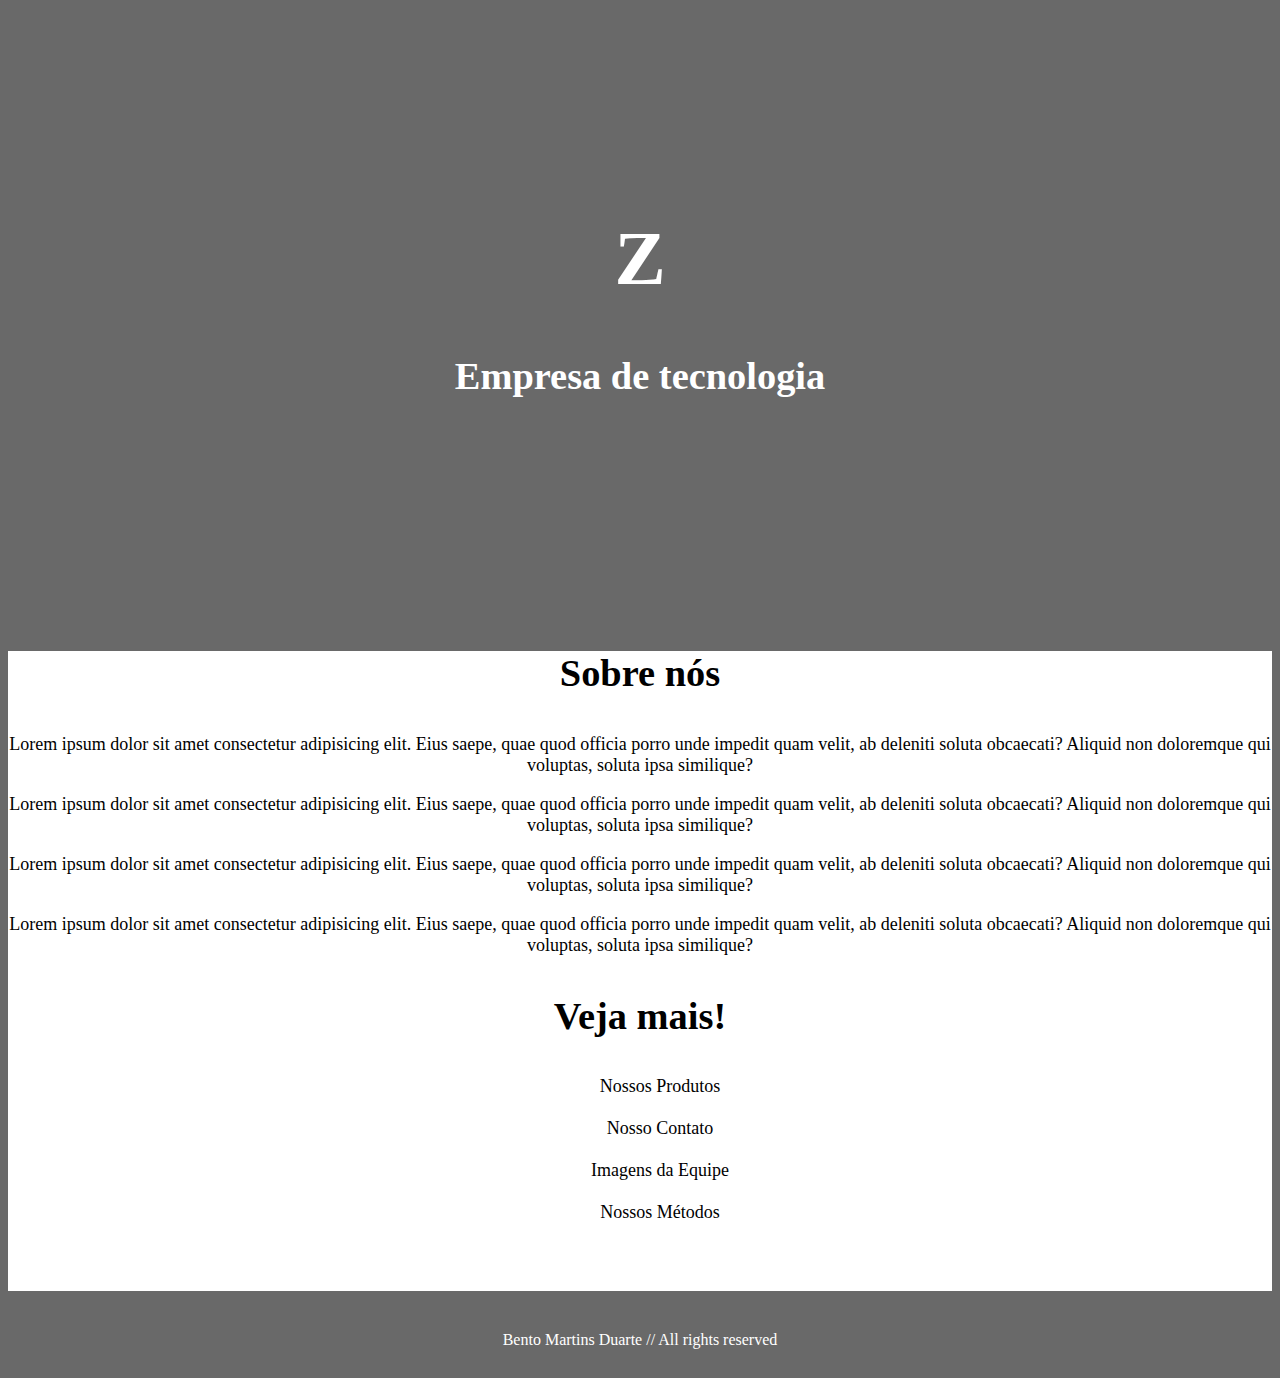
<file: index.html>
<!DOCTYPE html>
<html lang="pt-br">
<head>
    <meta charset="UTF-8">
    <meta http-equiv="X-UA-Compatible" content="IE=edge">
    <meta name="viewport" content="width=device-width, initial-scale=1.0">
    <title>Página Inicial</title>
</head>
<style>
    body{
        background-color: #696969;
    }

    .titulo,h1,h3{
        font-family:Georgia, 'Times New Roman', Times, serif ;
        text-align: center;
        color: #fff;
    }
    .titulo{
        margin-top: 17%;
        margin-bottom: 20%;
    }
    .titulo,h3{
        font-size: 3vw;
    }

    .partebaixo{
        margin: 0;
        width: 100%;
        height: 50vw;
        background-color: #fff;
        text-align: center;
        font-size: large;
    }

    .sobrenos,.vejamais{
        color: black;
    }

    footer{
        font-family:Georgia, 'Times New Roman', Times, serif ;
        text-align: center;
        color: #fff;
        height: 3vw;
        margin-top: 40px;
    }

    a{
        color: black;
        text-decoration: none;
    }

</style>
<body>
    <div class="titulo">
        <h1>Z</h1>
        <h3>Empresa de tecnologia</h3>
    </div>

    <div class="partebaixo">
        <h3 class="sobrenos">Sobre nós</h3>
        <p>Lorem ipsum dolor sit amet consectetur adipisicing elit. Eius saepe, 
            quae quod officia porro unde impedit quam velit, ab deleniti soluta obcaecati? Aliquid non doloremque qui voluptas, soluta ipsa similique?</p>
            <p>Lorem ipsum dolor sit amet consectetur adipisicing elit. Eius saepe, 
                quae quod officia porro unde impedit quam velit, ab deleniti soluta obcaecati? Aliquid non doloremque qui voluptas, soluta ipsa similique?</p>
                <p>Lorem ipsum dolor sit amet consectetur adipisicing elit. Eius saepe, 
                    quae quod officia porro unde impedit quam velit, ab deleniti soluta obcaecati? Aliquid non doloremque qui voluptas, soluta ipsa similique?</p>
                    <p>Lorem ipsum dolor sit amet consectetur adipisicing elit. Eius saepe, 
                        quae quod officia porro unde impedit quam velit, ab deleniti soluta obcaecati? Aliquid non doloremque qui voluptas, soluta ipsa similique?</p>
                        
                            <div class="menu">
                                <h3 class="vejamais">Veja mais!</h3>
                                <ul>
                                <a href="produtos.html">Nossos Produtos</a><br><br>
                                <a href="contato.html">Nosso Contato</a><br><br>
                                <a href="imagens.html">Imagens da Equipe</a><br><br>
                                <a href="metodos.html">Nossos Métodos</a><br><br>
                                </ul>
                            </div>
    </div>

    <footer>
        Bento Martins Duarte // All rights reserved
    </footer>
</body>
</html>
</file>
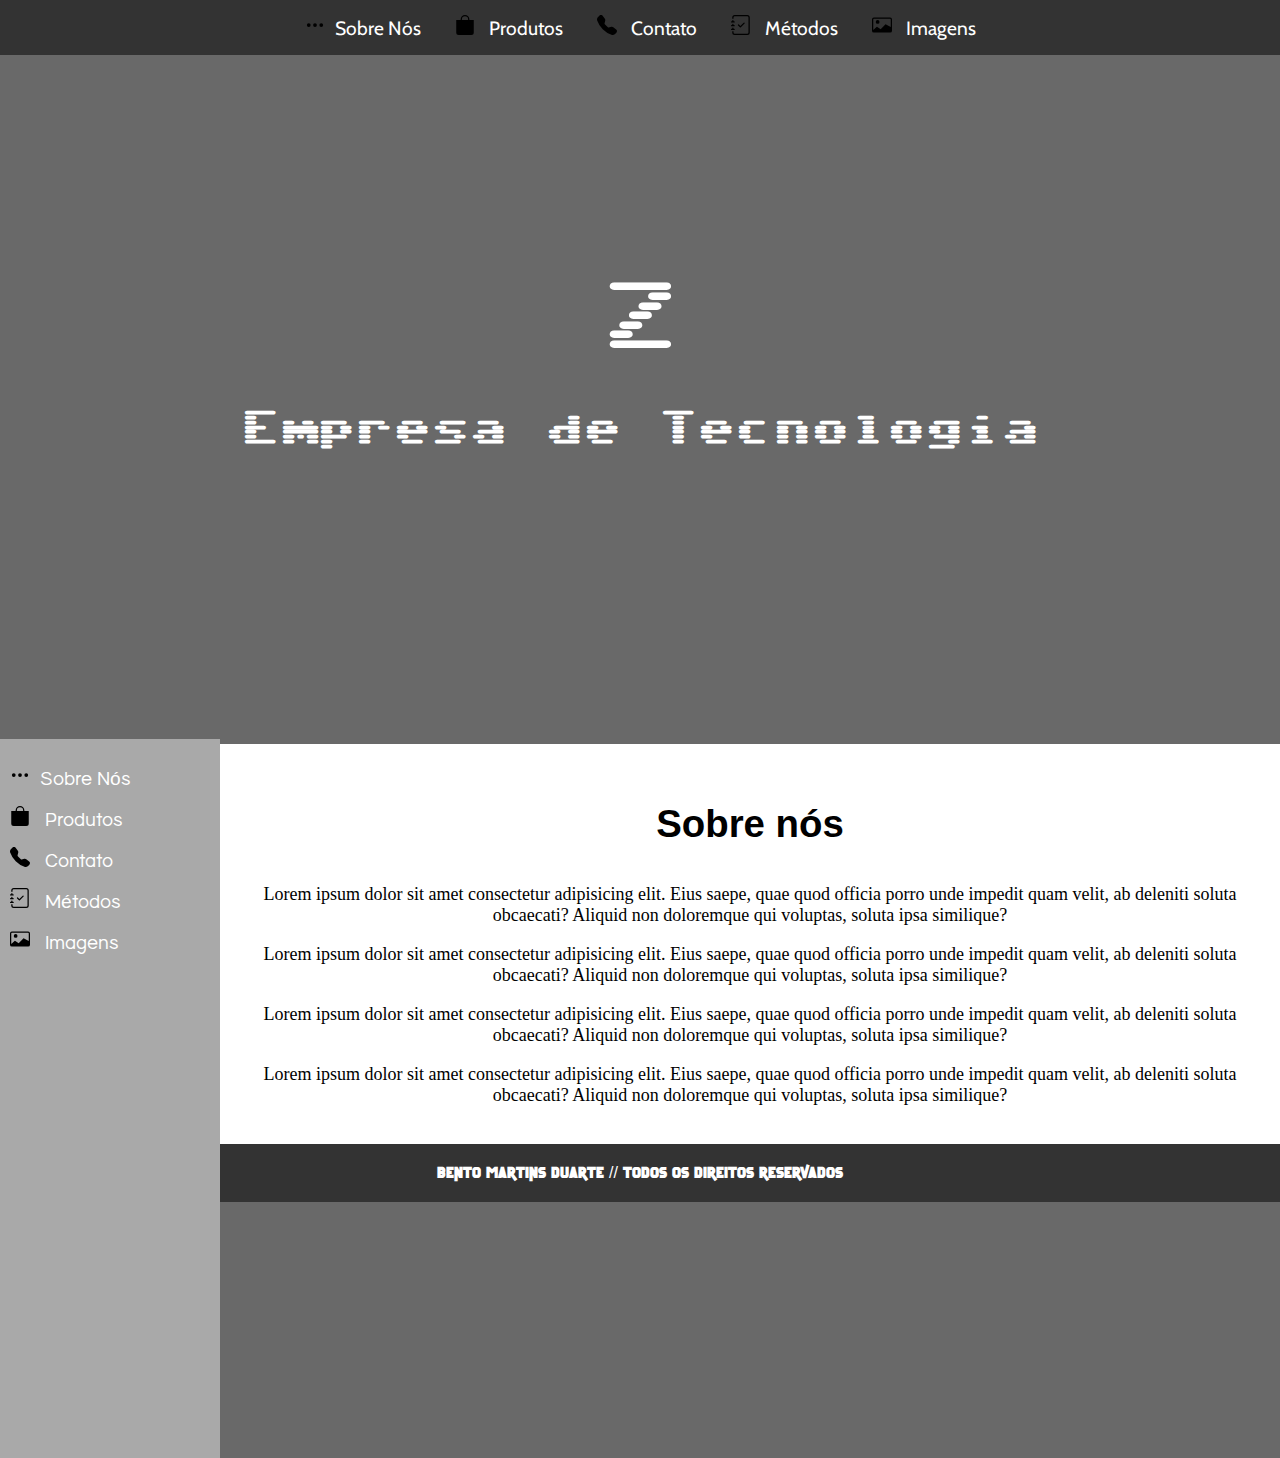
<file: html/index.html>
<!DOCTYPE html>
<html lang="pt-br">

<head>
    <meta charset="UTF-8">
    <meta http-equiv="X-UA-Compatible" content="IE=edge">
    <meta name="viewport" content="width=device-width, initial-scale=1.0">
    <link rel="stylesheet" href="../css/estilo.css">
    <title>Página Inicial</title>
</head>

<body>

    <!-- Navegação fixa no topo -->
    <nav class="topo">
        <ul>
            <li><a href="index.html">  <img src="../images/three-dots.svg"  class="icons">Sobre Nós</a></li>
            <li><a href="produtos.html">  <img src="../images/bag-fill.svg" class="icons">  Produtos</a></li>
            <li><a href="contato.html">  <img src="../images/telephone-fill.svg" class="icons">   Contato</a></li>
            <li><a href="metodos.html">  <img src="../images/journal-check.svg" class="icons">   Métodos</a></li>
            <li><i class="bi bi-card-image"></i><a href="imagens.html">  <img src="../images/card-image.svg" class="icons" >   Imagens</a></li>
        </ul>
    </nav>

    <!-- Navegação lateral esquerda -->
    <nav class="lateral">
        <ul>
            <li><a href="index.html">  <img src="../images/three-dots.svg"  class="icons">Sobre Nós</a></li>
            <li><a href="produtos.html">  <img src="../images/bag-fill.svg" class="icons">  Produtos</a></li>
            <li><a href="contato.html">  <img src="../images/telephone-fill.svg" class="icons">   Contato</a></li>
            <li><a href="metodos.html">  <img src="../images/journal-check.svg" class="icons">   Métodos</a></li>
            <li><i class="bi bi-card-image"></i><a href="imagens.html">  <img src="../images/card-image.svg" class="icons" >   Imagens</a></li>
        </ul>
    </nav>

    <div class="titulo">
        <h1>Z</h1>
        <h3>Empresa de Tecnologia</h3>
    </div>

    <section id="sobre" class="partebaixo">
        <h3 class="sobrenos">Sobre nós</h3>
        <p>Lorem ipsum dolor sit amet consectetur adipisicing elit. Eius saepe, quae quod officia porro unde impedit
            quam velit, ab deleniti soluta obcaecati? Aliquid non doloremque qui voluptas, soluta ipsa similique?</p>
        <p>Lorem ipsum dolor sit amet consectetur adipisicing elit. Eius saepe, quae quod officia porro unde impedit
            quam velit, ab deleniti soluta obcaecati? Aliquid non doloremque qui voluptas, soluta ipsa similique?</p>
        <p>Lorem ipsum dolor sit amet consectetur adipisicing elit. Eius saepe, quae quod officia porro unde impedit
            quam velit, ab deleniti soluta obcaecati? Aliquid non doloremque qui voluptas, soluta ipsa similique?</p>
        <p>Lorem ipsum dolor sit amet consectetur adipisicing elit. Eius saepe, quae quod officia porro unde impedit
            quam velit, ab deleniti soluta obcaecati? Aliquid non doloremque qui voluptas, soluta ipsa similique?</p>
    </section>

    <footer>
        Bento Martins Duarte // Todos os direitos reservados
    </footer>

</body>

</html>
</file>
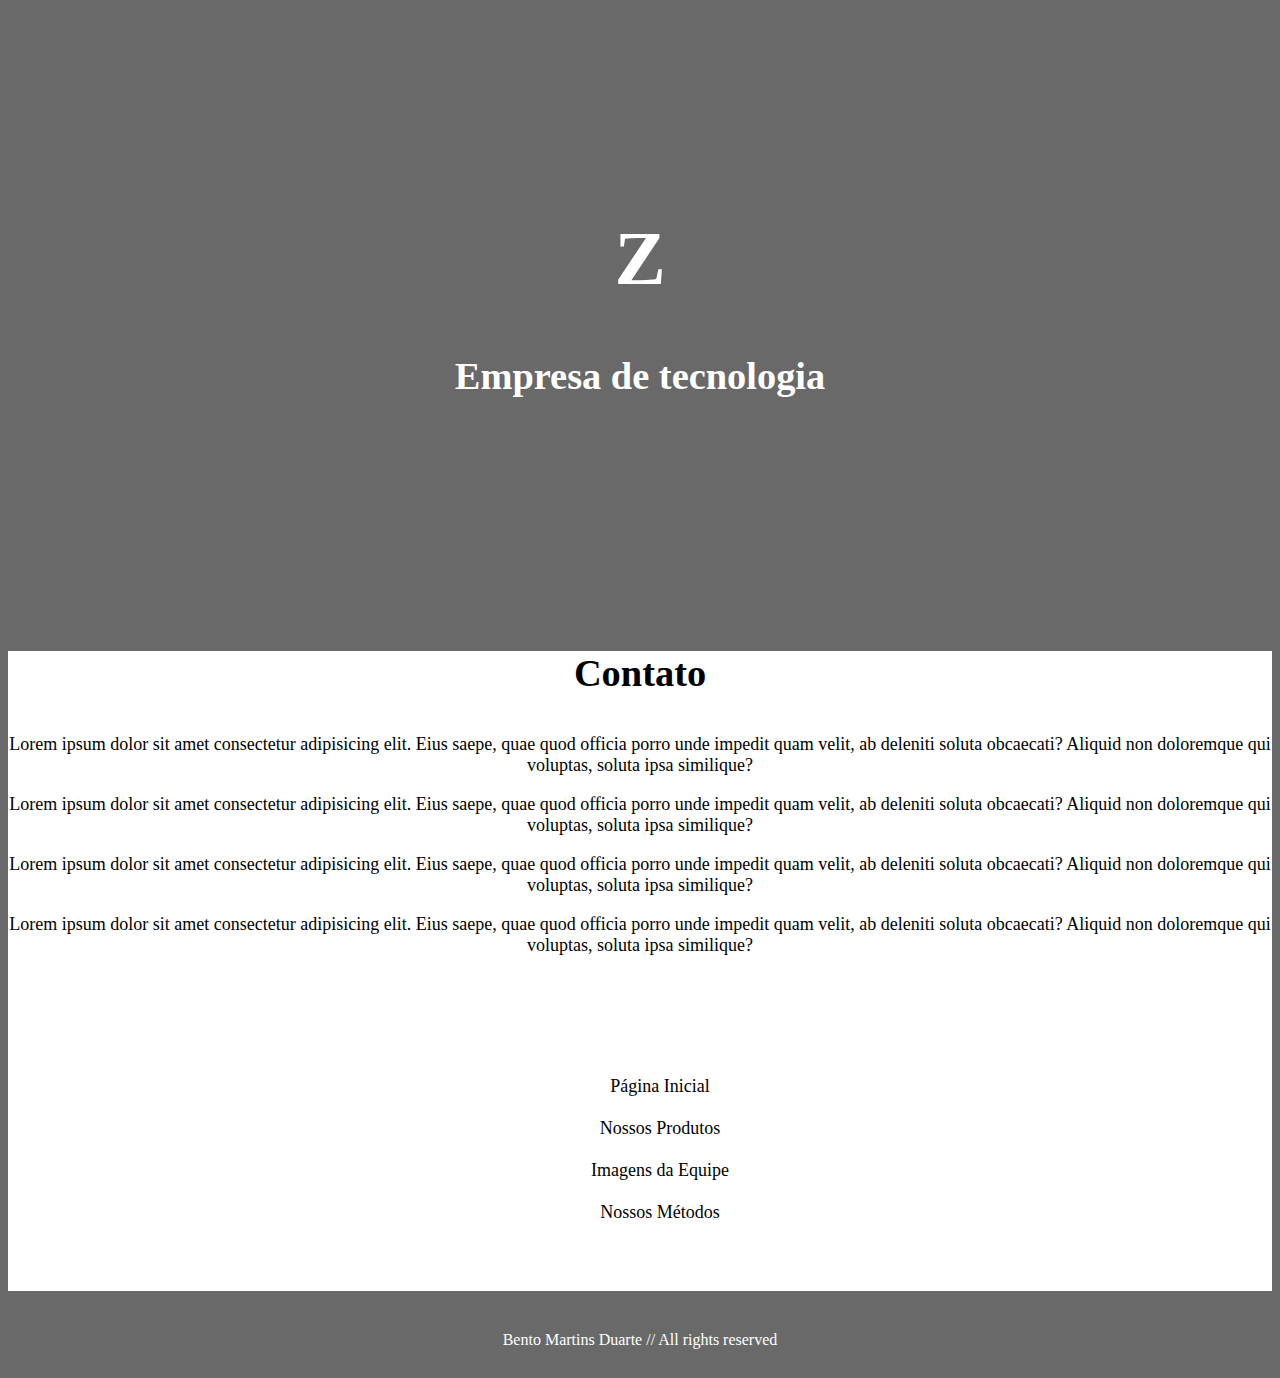
<file: contato.html>
<!DOCTYPE html>
<html lang="pt-br">
<head>
    <meta charset="UTF-8">
    <meta http-equiv="X-UA-Compatible" content="IE=edge">
    <meta name="viewport" content="width=device-width, initial-scale=1.0">
    <title>Contato</title>
</head>
<style>
    body{
        background-color: #696969;
    }

    .titulo,h1,h3{
        font-family:Georgia, 'Times New Roman', Times, serif ;
        text-align: center;
        color: #fff;
    }
    .titulo{
        margin-top: 17%;
        margin-bottom: 20%;
    }
    .titulo,h3{
        font-size: 3vw;
    }

    .partebaixo{
        margin: 0;
        width: 100%;
        height: 50vw;
        background-color: #fff;
        text-align: center;
        font-size: large;
    }

    .sobrenos{
        color: black;
    }

    footer{
        font-family:Georgia, 'Times New Roman', Times, serif ;
        text-align: center;
        color: #fff;
        height: 3vw;
        margin-top: 40px;
    }

    a{
        color: black;
        text-decoration: none;
    }

</style>
<body>
    <div class="titulo">
        <h1>Z</h1>
        <h3>Empresa de tecnologia</h3>
    </div>

    <div class="partebaixo">
        <h3 class="sobrenos">Contato</h3>
        <p>Lorem ipsum dolor sit amet consectetur adipisicing elit. Eius saepe, 
            quae quod officia porro unde impedit quam velit, ab deleniti soluta obcaecati? Aliquid non doloremque qui voluptas, soluta ipsa similique?</p>
            <p>Lorem ipsum dolor sit amet consectetur adipisicing elit. Eius saepe, 
                quae quod officia porro unde impedit quam velit, ab deleniti soluta obcaecati? Aliquid non doloremque qui voluptas, soluta ipsa similique?</p>
                <p>Lorem ipsum dolor sit amet consectetur adipisicing elit. Eius saepe, 
                    quae quod officia porro unde impedit quam velit, ab deleniti soluta obcaecati? Aliquid non doloremque qui voluptas, soluta ipsa similique?</p>
                    <p>Lorem ipsum dolor sit amet consectetur adipisicing elit. Eius saepe, 
                        quae quod officia porro unde impedit quam velit, ab deleniti soluta obcaecati? Aliquid non doloremque qui voluptas, soluta ipsa similique?</p>
                        
                        <div class="menu">
                            <h3>Veja mais!</h3>
                            <ul>
                            <a href="index.html">Página Inicial</a><br><br>
                            <a href="produtos.html">Nossos Produtos</a><br><br>
                            <a href="imagens.html">Imagens da Equipe</a><br><br>
                            <a href="metodos.html">Nossos Métodos</a><br><br>
                            </ul>
                        </div>
    </div>


    <footer>
        Bento Martins Duarte // All rights reserved
    </footer>
</body>
</html>
</file>
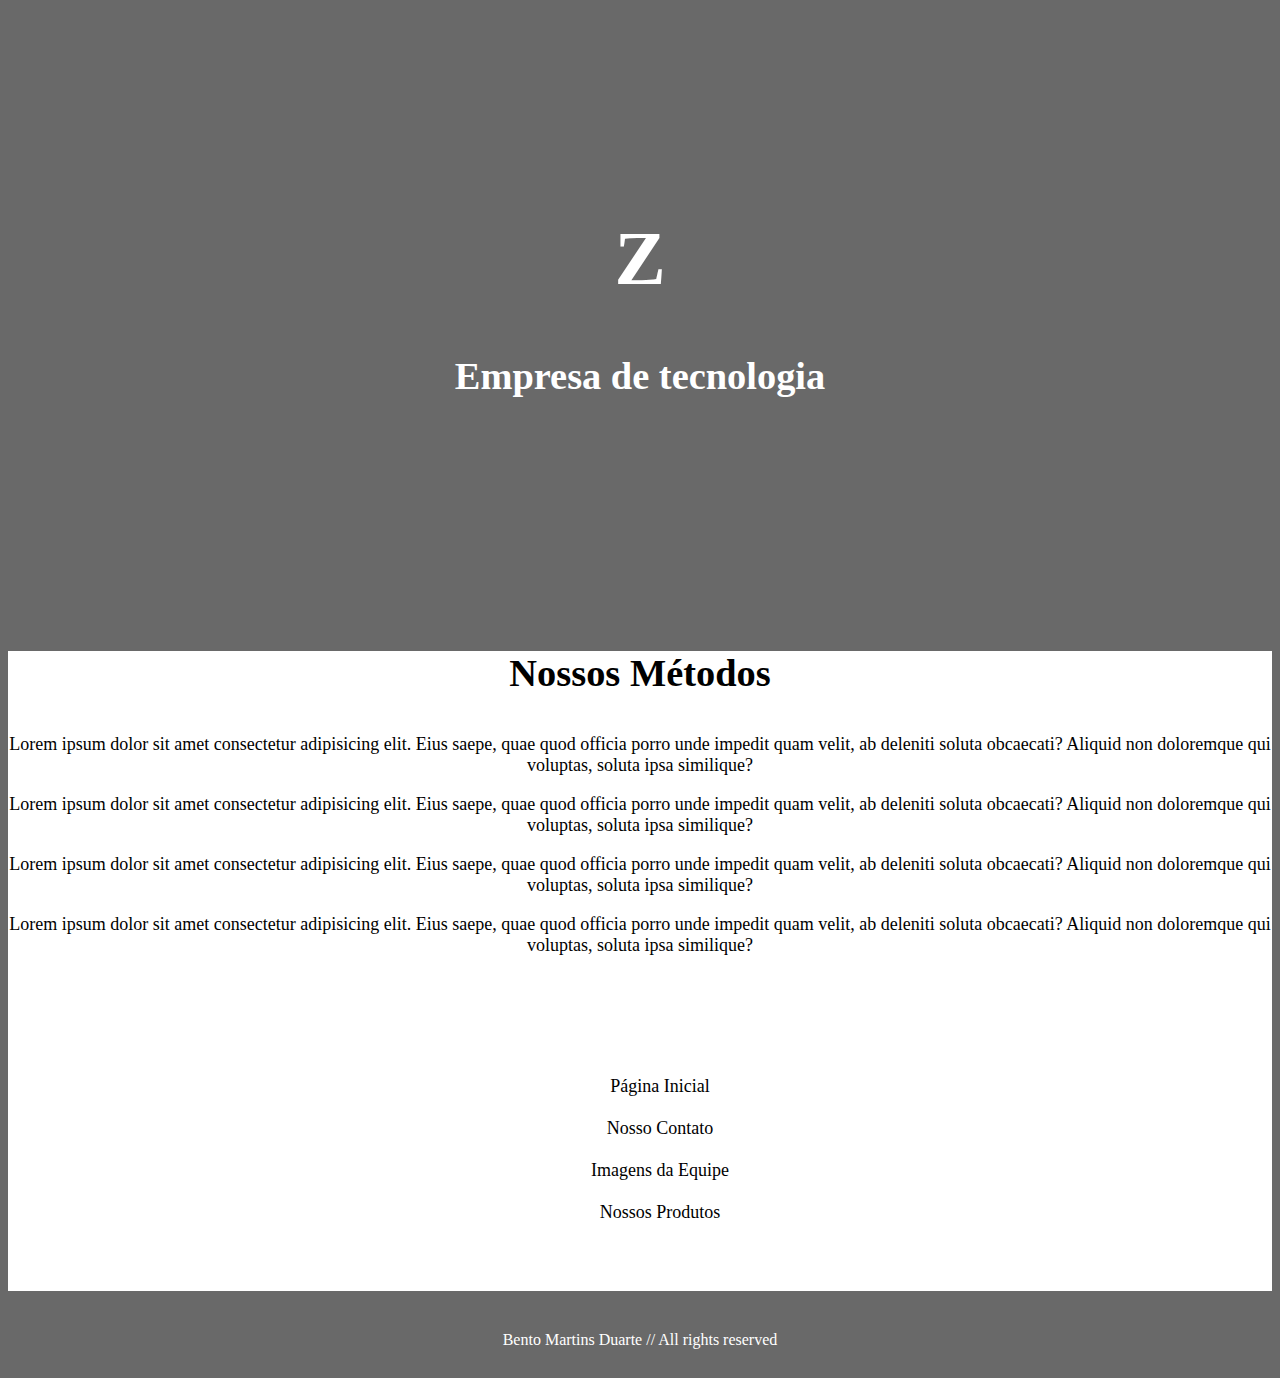
<file: metodos.html>
<!DOCTYPE html>
<html lang="pt-br">
<head>
    <meta charset="UTF-8">
    <meta http-equiv="X-UA-Compatible" content="IE=edge">
    <meta name="viewport" content="width=device-width, initial-scale=1.0">
    <title>Métodos</title>
</head>
<style>
    body{
        background-color: #696969;
    }

    .titulo,h1,h3{
        font-family:Georgia, 'Times New Roman', Times, serif ;
        text-align: center;
        color: #fff;
    }
    .titulo{
        margin-top: 17%;
        margin-bottom: 20%;
    }
    .titulo,h3{
        font-size: 3vw;
    }

    .partebaixo{
        margin: 0;
        width: 100%;
        height: 50vw;
        background-color: #fff;
        text-align: center;
        font-size: large;
    }

    .sobrenos{
        color: black;
    }

    footer{
        font-family:Georgia, 'Times New Roman', Times, serif ;
        text-align: center;
        color: #fff;
        height: 3vw;
        margin-top: 40px;
    }

    a{
        color: black;
        text-decoration: none;
    }

</style>
<body>
    <div class="titulo">
        <h1>Z</h1>
        <h3>Empresa de tecnologia</h3>
    </div>

    <div class="partebaixo">
        <h3 class="sobrenos">Nossos Métodos</h3>
        <p>Lorem ipsum dolor sit amet consectetur adipisicing elit. Eius saepe, 
            quae quod officia porro unde impedit quam velit, ab deleniti soluta obcaecati? Aliquid non doloremque qui voluptas, soluta ipsa similique?</p>
            <p>Lorem ipsum dolor sit amet consectetur adipisicing elit. Eius saepe, 
                quae quod officia porro unde impedit quam velit, ab deleniti soluta obcaecati? Aliquid non doloremque qui voluptas, soluta ipsa similique?</p>
                <p>Lorem ipsum dolor sit amet consectetur adipisicing elit. Eius saepe, 
                    quae quod officia porro unde impedit quam velit, ab deleniti soluta obcaecati? Aliquid non doloremque qui voluptas, soluta ipsa similique?</p>
                    <p>Lorem ipsum dolor sit amet consectetur adipisicing elit. Eius saepe, 
                        quae quod officia porro unde impedit quam velit, ab deleniti soluta obcaecati? Aliquid non doloremque qui voluptas, soluta ipsa similique?</p>

                        <div class="menu">
                            <h3>Veja mais!</h3>
                            <ul>
                            <a href="index.html">Página Inicial</a><br><br>
                            <a href="contato.html">Nosso Contato</a><br><br>
                            <a href="imagens.html">Imagens da Equipe</a><br><br>
                            <a href="produtos.html">Nossos Produtos</a><br><br>
                            </ul>
                        </div>
    </div>


    <footer>
        Bento Martins Duarte // All rights reserved
    </footer>
</body>
</html>
</file>
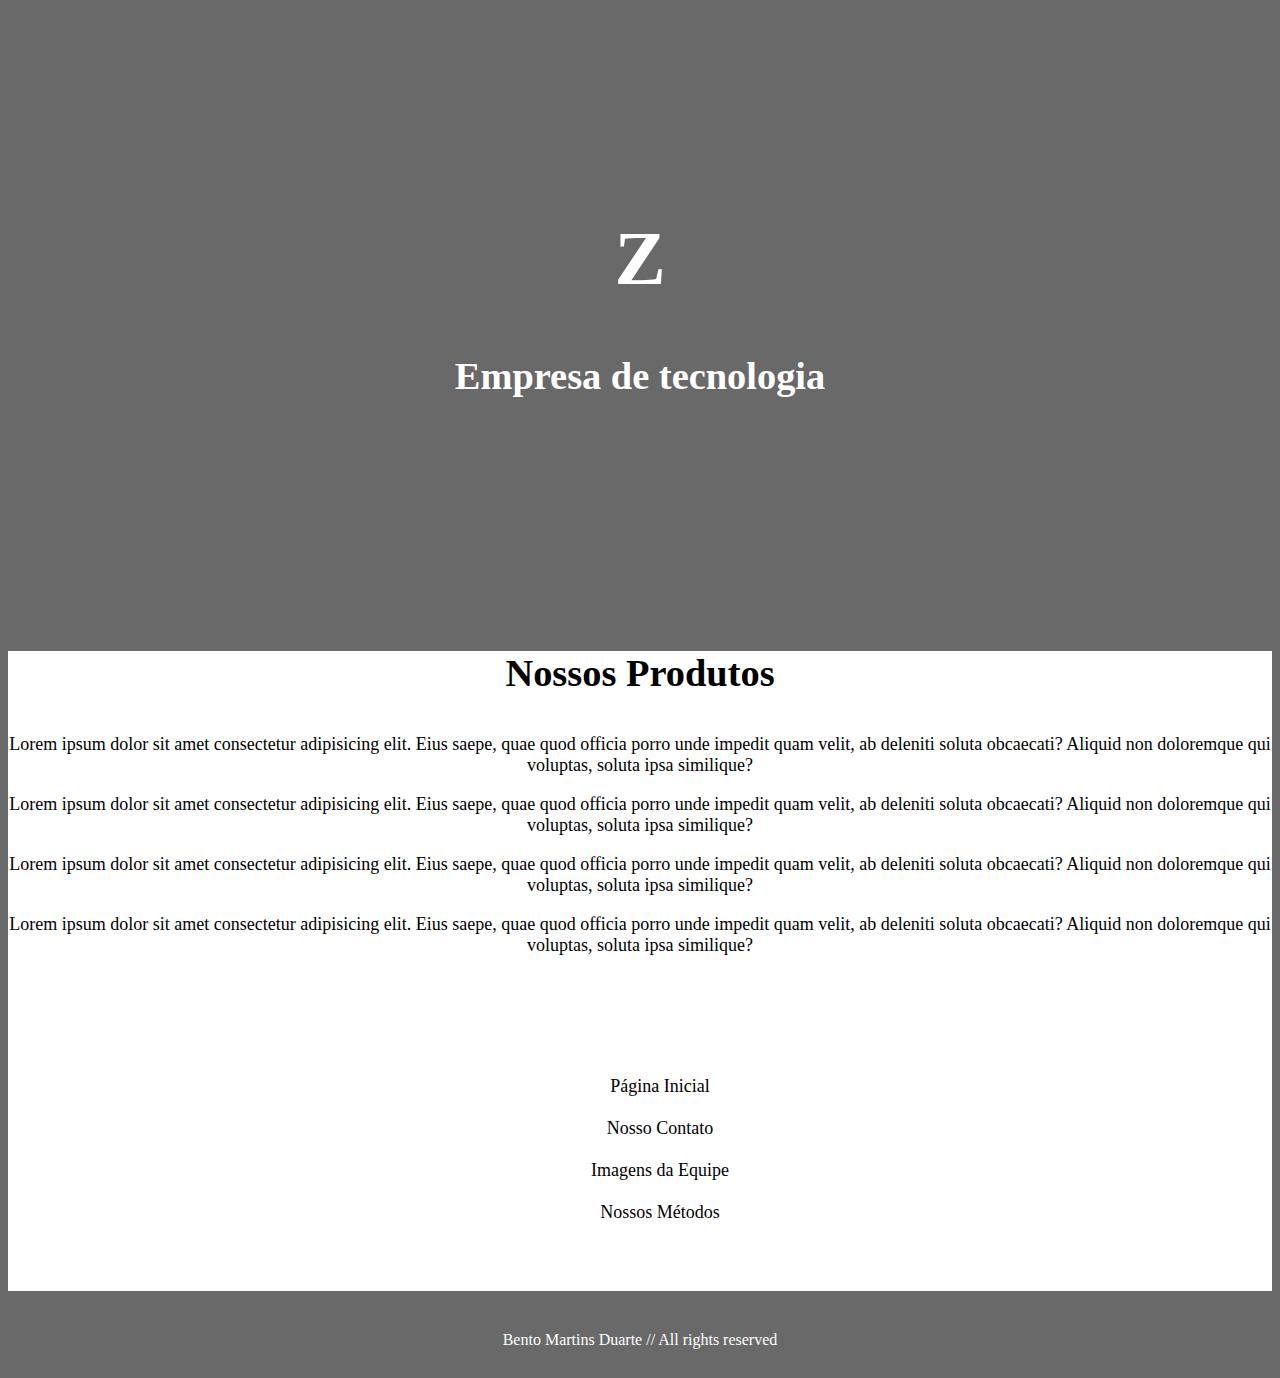
<file: produtos.html>
<!DOCTYPE html>
<html lang="pt-br">
<head>
    <meta charset="UTF-8">
    <meta http-equiv="X-UA-Compatible" content="IE=edge">
    <meta name="viewport" content="width=device-width, initial-scale=1.0">
    <title>Produtos</title>
</head>
<style>
    body{
        background-color: #696969;
    }

    .titulo,h1,h3{
        font-family:Georgia, 'Times New Roman', Times, serif ;
        text-align: center;
        color: #fff;
    }
    .titulo{
        margin-top: 17%;
        margin-bottom: 20%;
    }
    .titulo,h3{
        font-size: 3vw;
    }

    .partebaixo{
        margin: 0;
        width: 100%;
        height: 50vw;
        background-color: #fff;
        text-align: center;
        font-size: large;
    }

    .sobrenos{
        color: black;
    }

    footer{
        font-family:Georgia, 'Times New Roman', Times, serif ;
        text-align: center;
        color: #fff;
        height: 3vw;
        margin-top: 40px;
    }

    a{
        color: black;
        text-decoration: none;
    }

</style>
<body>
    <div class="titulo">
        <h1>Z</h1>
        <h3>Empresa de tecnologia</h3>
    </div>

    <div class="partebaixo">
        <h3 class="sobrenos">Nossos Produtos</h3>
        <p>Lorem ipsum dolor sit amet consectetur adipisicing elit. Eius saepe, 
            quae quod officia porro unde impedit quam velit, ab deleniti soluta obcaecati? Aliquid non doloremque qui voluptas, soluta ipsa similique?</p>
            <p>Lorem ipsum dolor sit amet consectetur adipisicing elit. Eius saepe, 
                quae quod officia porro unde impedit quam velit, ab deleniti soluta obcaecati? Aliquid non doloremque qui voluptas, soluta ipsa similique?</p>
                <p>Lorem ipsum dolor sit amet consectetur adipisicing elit. Eius saepe, 
                    quae quod officia porro unde impedit quam velit, ab deleniti soluta obcaecati? Aliquid non doloremque qui voluptas, soluta ipsa similique?</p>
                    <p>Lorem ipsum dolor sit amet consectetur adipisicing elit. Eius saepe, 
                        quae quod officia porro unde impedit quam velit, ab deleniti soluta obcaecati? Aliquid non doloremque qui voluptas, soluta ipsa similique?</p>
                        
                        <div class="menu">
                            <h3>Veja mais!</h3>
                            <ul>
                            <a href="index.html">Página Inicial</a><br><br>
                            <a href="contato.html">Nosso Contato</a><br><br>
                            <a href="imagens.html">Imagens da Equipe</a><br><br>
                            <a href="metodos.html">Nossos Métodos</a><br><br>
                            </ul>
                        </div>
    </div>

    <footer>
        Bento Martins Duarte // All rights reserved
    </footer>
</body>
</html>
</file>
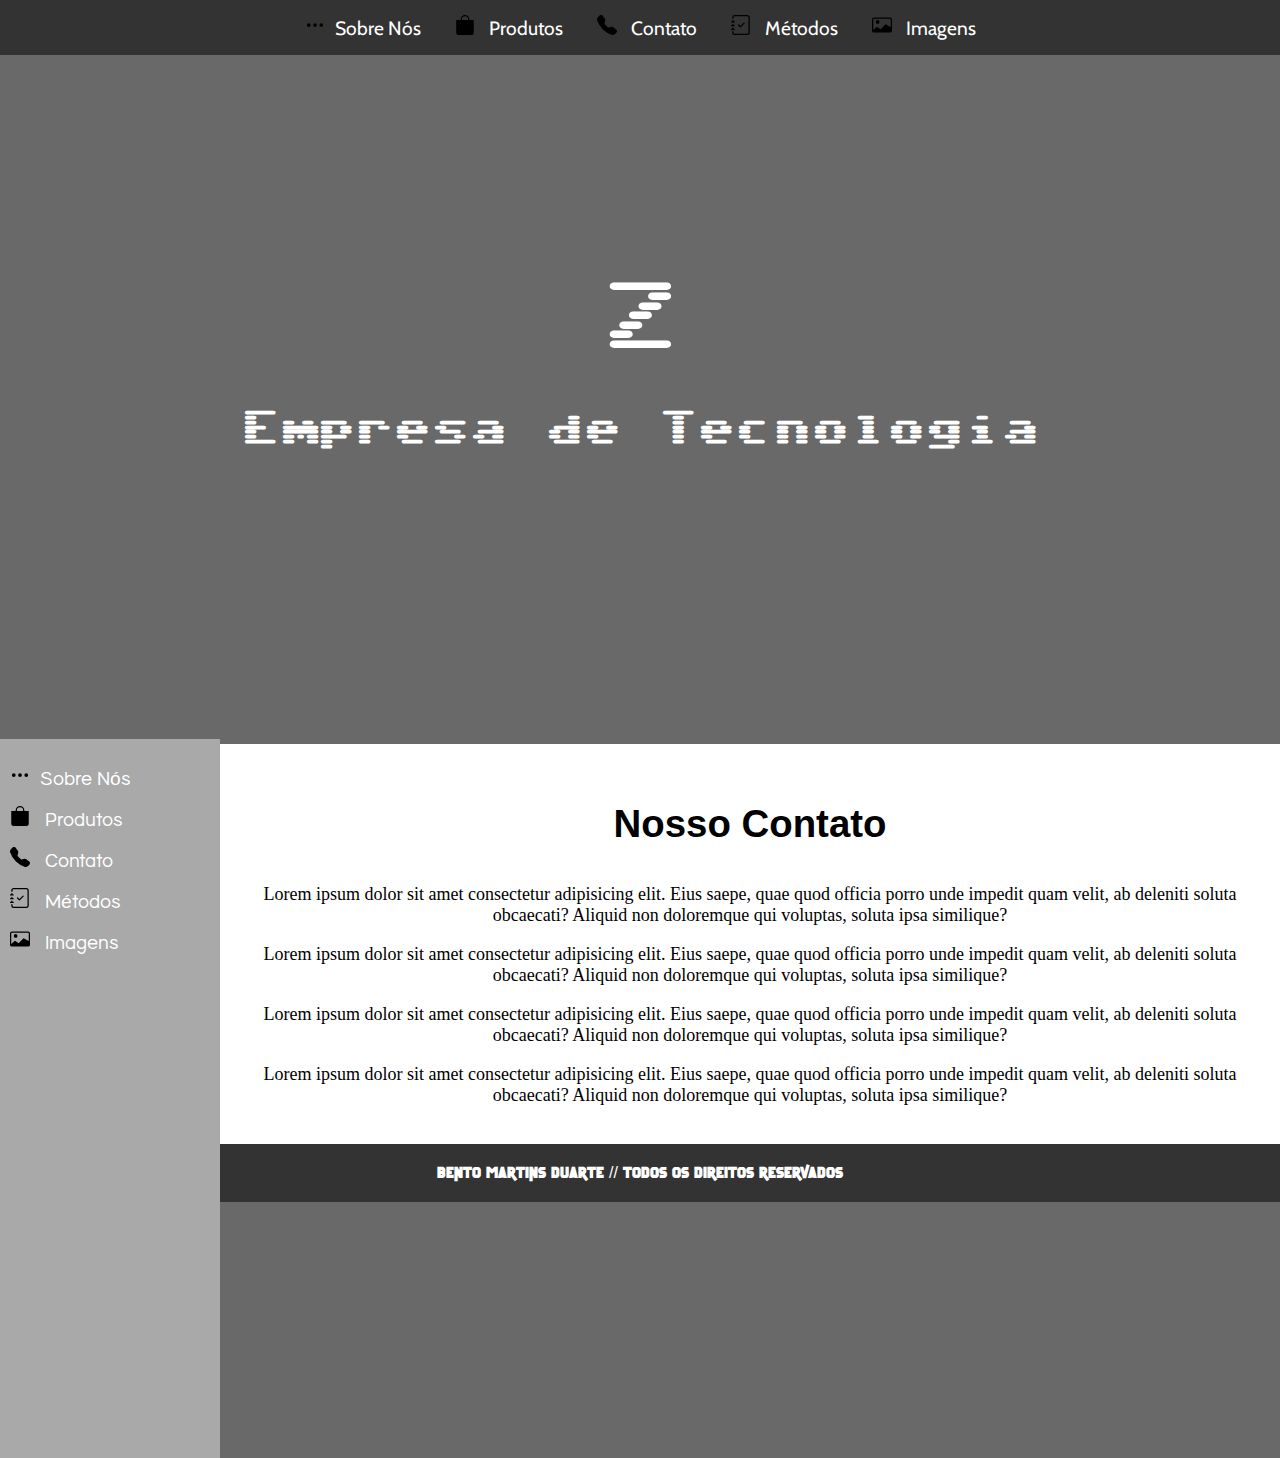
<file: html/contato.html>
<!DOCTYPE html>
<html lang="pt-br">

<head>
    <meta charset="UTF-8">
    <meta http-equiv="X-UA-Compatible" content="IE=edge">
    <meta name="viewport" content="width=device-width, initial-scale=1.0">
    <link rel="stylesheet" href="../css/estilo.css">
    <title>Contato</title>
</head>
<body>

    <!-- Navegação fixa no topo -->
    <nav class="topo">
        <ul>
            <li><a href="index.html">  <img src="../images/three-dots.svg"  class="icons">Sobre Nós</a></li>
            <li><a href="produtos.html">  <img src="../images/bag-fill.svg" class="icons">  Produtos</a></li>
            <li><a href="contato.html">  <img src="../images/telephone-fill.svg" class="icons">   Contato</a></li>
            <li><a href="metodos.html">  <img src="../images/journal-check.svg" class="icons">   Métodos</a></li>
            <li><i class="bi bi-card-image"></i><a href="imagens.html">  <img src="../images/card-image.svg" class="icons" >   Imagens</a></li>
        </ul>
    </nav>

    <!-- Navegação lateral esquerda -->
    <nav class="lateral">
        <ul>
            <li><a href="index.html">  <img src="../images/three-dots.svg"  class="icons">Sobre Nós</a></li>
            <li><a href="produtos.html">  <img src="../images/bag-fill.svg" class="icons">  Produtos</a></li>
            <li><a href="contato.html">  <img src="../images/telephone-fill.svg" class="icons">   Contato</a></li>
            <li><a href="metodos.html">  <img src="../images/journal-check.svg" class="icons">   Métodos</a></li>
            <li><i class="bi bi-card-image"></i><a href="imagens.html">  <img src="../images/card-image.svg" class="icons" >   Imagens</a></li>
        </ul>
    </nav>

    <div class="titulo">
        <h1>Z</h1>
        <h3>Empresa de Tecnologia</h3>
    </div>

    <section id="sobre" class="partebaixo">
        <h3 class="sobrenos">Nosso Contato</h3>
        <p>Lorem ipsum dolor sit amet consectetur adipisicing elit. Eius saepe, quae quod officia porro unde impedit
            quam velit, ab deleniti soluta obcaecati? Aliquid non doloremque qui voluptas, soluta ipsa similique?</p>
        <p>Lorem ipsum dolor sit amet consectetur adipisicing elit. Eius saepe, quae quod officia porro unde impedit
            quam velit, ab deleniti soluta obcaecati? Aliquid non doloremque qui voluptas, soluta ipsa similique?</p>
        <p>Lorem ipsum dolor sit amet consectetur adipisicing elit. Eius saepe, quae quod officia porro unde impedit
            quam velit, ab deleniti soluta obcaecati? Aliquid non doloremque qui voluptas, soluta ipsa similique?</p>
        <p>Lorem ipsum dolor sit amet consectetur adipisicing elit. Eius saepe, quae quod officia porro unde impedit
            quam velit, ab deleniti soluta obcaecati? Aliquid non doloremque qui voluptas, soluta ipsa similique?</p>
    </section>

    <footer>
        Bento Martins Duarte // Todos os direitos reservados
    </footer>

</body>

</html>
</file>
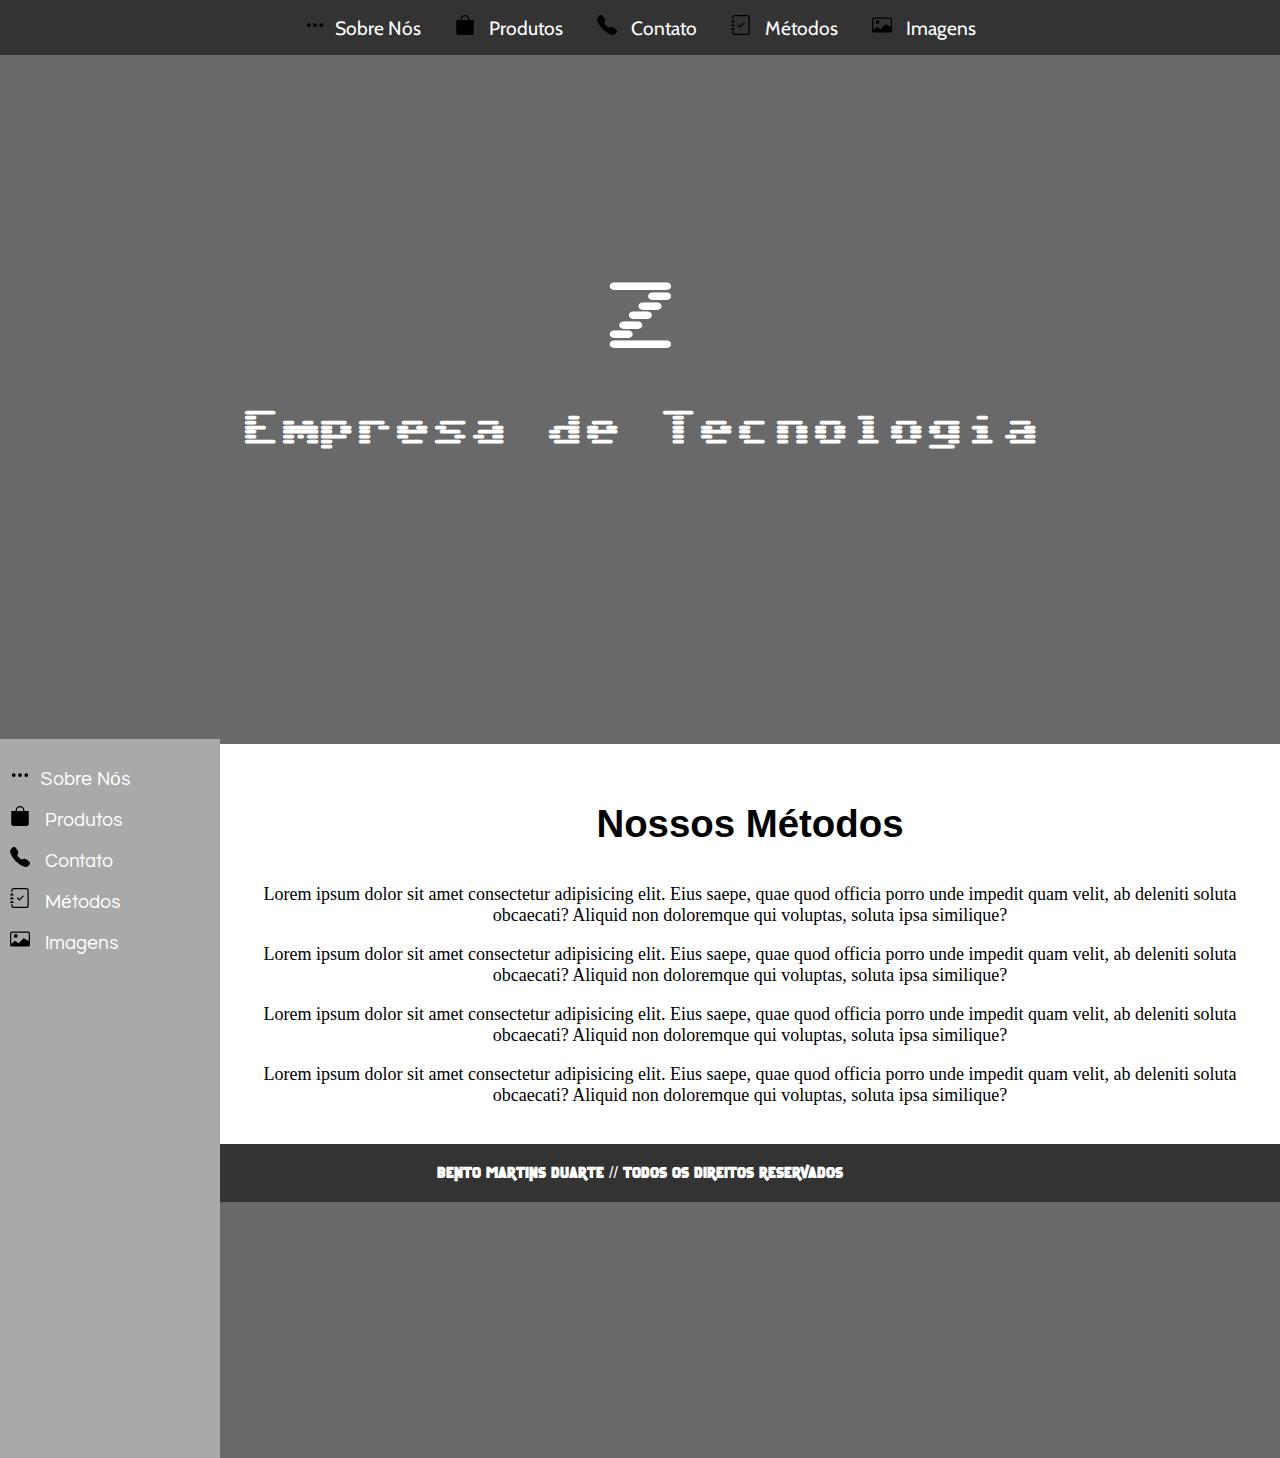
<file: html/metodos.html>
<!DOCTYPE html>
<html lang="pt-br">

<head>
    <meta charset="UTF-8">
    <meta http-equiv="X-UA-Compatible" content="IE=edge">
    <meta name="viewport" content="width=device-width, initial-scale=1.0">
    <link rel="stylesheet" href="../css/estilo.css">
    <title>Métodos</title>
</head>

<body>

    <!-- Navegação fixa no topo -->
    <nav class="topo">
        <ul>
            <li><a href="index.html">  <img src="../images/three-dots.svg"  class="icons">Sobre Nós</a></li>
            <li><a href="produtos.html">  <img src="../images/bag-fill.svg" class="icons">  Produtos</a></li>
            <li><a href="contato.html">  <img src="../images/telephone-fill.svg" class="icons">   Contato</a></li>
            <li><a href="metodos.html">  <img src="../images/journal-check.svg" class="icons">   Métodos</a></li>
            <li><i class="bi bi-card-image"></i><a href="imagens.html">  <img src="../images/card-image.svg" class="icons" >   Imagens</a></li>
        </ul>
    </nav>

    <!-- Navegação lateral esquerda -->
    <nav class="lateral">
        <ul>
            <li><a href="index.html">  <img src="../images/three-dots.svg"  class="icons">Sobre Nós</a></li>
            <li><a href="produtos.html">  <img src="../images/bag-fill.svg" class="icons">  Produtos</a></li>
            <li><a href="contato.html">  <img src="../images/telephone-fill.svg" class="icons">   Contato</a></li>
            <li><a href="metodos.html">  <img src="../images/journal-check.svg" class="icons">   Métodos</a></li>
            <li><i class="bi bi-card-image"></i><a href="imagens.html">  <img src="../images/card-image.svg" class="icons" >   Imagens</a></li>
        </ul>
    </nav>

    <div class="titulo">
        <h1>Z</h1>
        <h3>Empresa de Tecnologia</h3>
    </div>

    <section id="sobre" class="partebaixo">
        <h3 class="sobrenos">Nossos Métodos</h3>
        <p>Lorem ipsum dolor sit amet consectetur adipisicing elit. Eius saepe, quae quod officia porro unde impedit
            quam velit, ab deleniti soluta obcaecati? Aliquid non doloremque qui voluptas, soluta ipsa similique?</p>
        <p>Lorem ipsum dolor sit amet consectetur adipisicing elit. Eius saepe, quae quod officia porro unde impedit
            quam velit, ab deleniti soluta obcaecati? Aliquid non doloremque qui voluptas, soluta ipsa similique?</p>
        <p>Lorem ipsum dolor sit amet consectetur adipisicing elit. Eius saepe, quae quod officia porro unde impedit
            quam velit, ab deleniti soluta obcaecati? Aliquid non doloremque qui voluptas, soluta ipsa similique?</p>
        <p>Lorem ipsum dolor sit amet consectetur adipisicing elit. Eius saepe, quae quod officia porro unde impedit
            quam velit, ab deleniti soluta obcaecati? Aliquid non doloremque qui voluptas, soluta ipsa similique?</p>
    </section>

    <footer>
        Bento Martins Duarte // Todos os direitos reservados
    </footer>

</body>

</html>
</file>
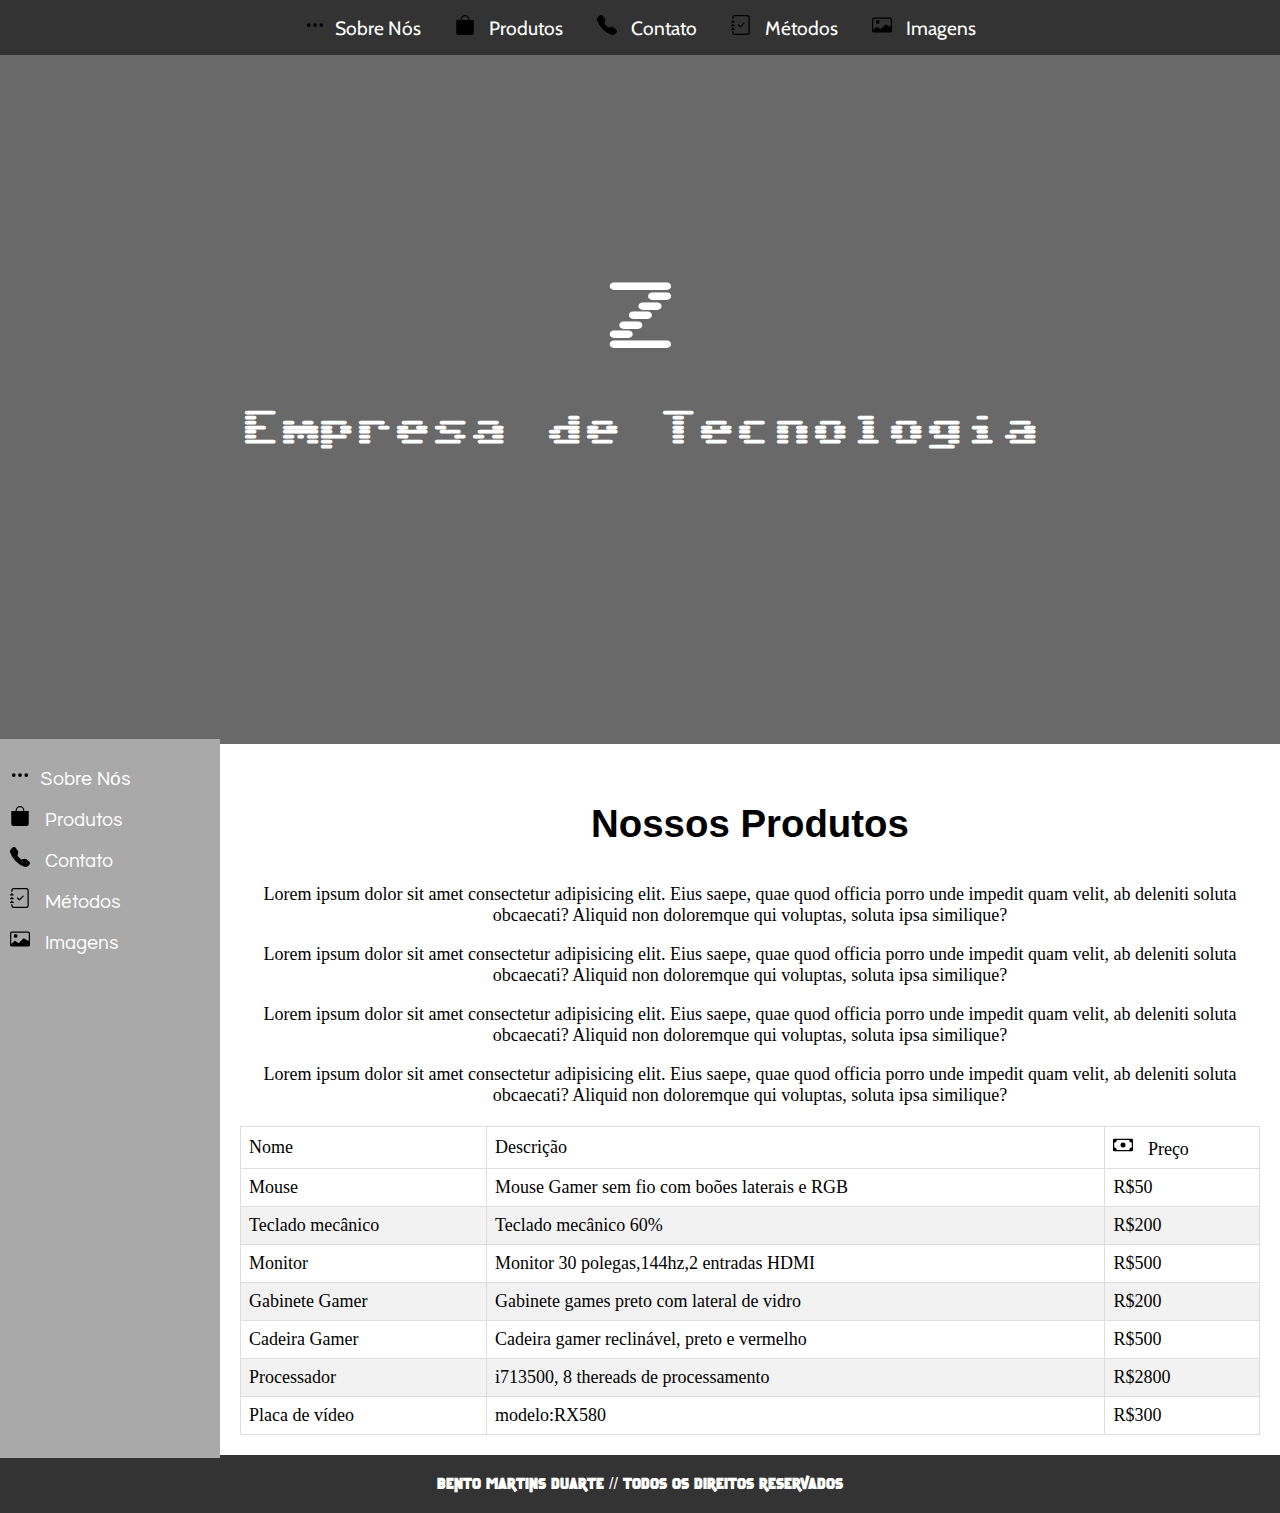
<file: html/produtos.html>
<!DOCTYPE html>
<html lang="pt-br">

<head>
    <meta charset="UTF-8">
    <meta http-equiv="X-UA-Compatible" content="IE=edge">
    <meta name="viewport" content="width=device-width, initial-scale=1.0">
    <link rel="stylesheet" href="../css/estilo.css">
    <title>Produtos</title>
</head>

<body>

    <!-- Navegação fixa no topo -->
    <nav class="topo">
        <ul>
            <li><a href="index.html">  <img src="../images/three-dots.svg"  class="icons">Sobre Nós</a></li>
            <li><a href="produtos.html">  <img src="../images/bag-fill.svg" class="icons">  Produtos</a></li>
            <li><a href="contato.html">  <img src="../images/telephone-fill.svg" class="icons">   Contato</a></li>
            <li><a href="metodos.html">  <img src="../images/journal-check.svg" class="icons">   Métodos</a></li>
            <li><i class="bi bi-card-image"></i><a href="imagens.html">  <img src="../images/card-image.svg" class="icons" >   Imagens</a></li>
        </ul>
    </nav>

    <!-- Navegação lateral esquerda -->
    <nav class="lateral">
        <ul>
            <li><a href="index.html">  <img src="../images/three-dots.svg"  class="icons">Sobre Nós</a></li>
            <li><a href="produtos.html">  <img src="../images/bag-fill.svg" class="icons">  Produtos</a></li>
            <li><a href="contato.html">  <img src="../images/telephone-fill.svg" class="icons">   Contato</a></li>
            <li><a href="metodos.html">  <img src="../images/journal-check.svg" class="icons">   Métodos</a></li>
            <li><i class="bi bi-card-image"></i><a href="imagens.html">  <img src="../images/card-image.svg" class="icons" >   Imagens</a></li>
        </ul>
    </nav>

    <div class="titulo">
        <h1>Z</h1>
        <h3>Empresa de Tecnologia</h3>
    </div>

    <section id="sobre" class="partebaixo">
        <h3 class="sobrenos">Nossos Produtos</h3>
        <p>Lorem ipsum dolor sit amet consectetur adipisicing elit. Eius saepe, quae quod officia porro unde impedit
            quam velit, ab deleniti soluta obcaecati? Aliquid non doloremque qui voluptas, soluta ipsa similique?</p>
        <p>Lorem ipsum dolor sit amet consectetur adipisicing elit. Eius saepe, quae quod officia porro unde impedit
            quam velit, ab deleniti soluta obcaecati? Aliquid non doloremque qui voluptas, soluta ipsa similique?</p>
        <p>Lorem ipsum dolor sit amet consectetur adipisicing elit. Eius saepe, quae quod officia porro unde impedit
            quam velit, ab deleniti soluta obcaecati? Aliquid non doloremque qui voluptas, soluta ipsa similique?</p>
        <p>Lorem ipsum dolor sit amet consectetur adipisicing elit. Eius saepe, quae quod officia porro unde impedit
            quam velit, ab deleniti soluta obcaecati? Aliquid non doloremque qui voluptas, soluta ipsa similique?</p>

                <table>
                    <title>Alguns dos Nossos produtos</title>
                    <thead>
                        <tr>
                            <td>Nome</td>
                            <td>Descrição</td>
                            <td> <img src="../images/cash.svg" class="icons"> Preço</td>
                        </tr>
                    </thead>

                    <tbody>
                        <tr>
                            <td>Mouse</td>
                            <td>Mouse Gamer sem fio com boões laterais e RGB</td>
                            <td>R$50</td>
                        </tr>
                        <tr>
                            <td>Teclado mecânico</td>
                            <td>Teclado mecânico 60%</td>
                            <td>R$200</td>
                        </tr>
                        <tr>
                            <td>Monitor</td>
                            <td>Monitor 30 polegas,144hz,2 entradas HDMI</td>
                            <td>R$500</td>
                        </tr>
                        <tr>
                            <td>Gabinete Gamer</td>
                            <td>Gabinete games preto com lateral de vidro</td>
                            <td>R$200</td>
                        </tr>
                        <tr>
                            <td>Cadeira Gamer</td>
                            <td>Cadeira gamer reclinável, preto e vermelho</td>
                            <td>R$500</td>
                        </tr>
                        <tr>
                            <td>Processador</td>
                            <td>i713500, 8 thereads de processamento</td>
                            <td>R$2800</td>
                        </tr>
                        <tr>
                            <td>Placa de vídeo</td>
                            <td>modelo:RX580</td>
                            <td>R$300</td>
                        </tr>
                    </tbody>
                </table>
    </section>

    <footer>
        Bento Martins Duarte // Todos os direitos reservados
    </footer>

</body>
</html>
</file>
<file: css/estilo.css>
/* Fontes */

@import url('https://fonts.googleapis.com/css2?family=Cabin:ital,wght@0,400..700;1,400..700&family=Sixtyfour&family=Ubuntu+Mono:ital,wght@0,400;0,700;1,400;1,700&display=swap');

@font-face {
    font-family:'Napzer-Regular';
    src: url('../fonts/Napzer-Regular.otf');
}

@font-face {
    font-family:'Never' ;
    src: url('../fonts/Never.otf');
}

@font-face {
    font-family:'Rush_Funky' ;
    src: url('../fonts/Rush\ Funky.ttf');
}

/* Fim fontes */


/* Estilo da navegação fixa no topo */
nav.topo {
    position: fixed;
    top: 0;
    left: 0;
    width: 100%;
    background-color: #333;
    color: #fff;
    text-align: center;
    padding: 10px 0;
    z-index: 10;
    font-family: "Cabin",sans-serif;
}

nav.topo ul {
    list-style-type: none;
    margin: 0;
    padding: 0;
}

nav.topo ul li {
    display: inline-block;
    margin: 0 15px;
}

nav.topo ul li a {
    color: white;
    text-decoration: none;
    font-size: 1.2em;
}

nav.topo ul li a:hover {
    text-decoration: underline;
}
/* Fim do Estilo NavBar Topo */

/* Estilo da navegação lateral esquerda */
nav.lateral {
    position: absolute;
    top: 57.7vw;
    left: 0;
    width: 200px;
    height: 77.7vh;
    background-color: #a9a9a9 ;
    color: #fff;
    padding: 10px;
    font-family: "Napzer-Regular",sans-serif;
}

nav.lateral ul {
    list-style-type: none;
    padding: 0;
}

nav.lateral ul li {
    margin-bottom: 15px;
}

nav.lateral ul li a {
    color: white;
    text-decoration: none;
    font-size: 1.2em;
}

nav.lateral ul li a:hover {
    text-decoration: underline;
}
/* Fim Estilo da navBar esquerda */

/* Estilo table produtos */
table {
    width: 100%;
    border-collapse: collapse;
    margin-top: 20px;
    background-color: #fff; 
}

tr:nth-child(even) {
    background-color: #f2f2f2; /* Cinza */
}
tr:nth-child(odd) {
    background-color: #ffffff; /* Branco */
}

th, td {
    border: 1px solid #ddd;
    padding: 8px;
    text-align: left;
}

th {
    background-color: #f2f2f2;
}
/* Fim estilo table produtos */

/* Estilo geral do corpo */
body {
    background-color: #696969;
    font-family: Georgia, 'Times New Roman', Times, serif;
    margin: 0;
    padding: 0;
    box-sizing: border-box;
    display: flex;
    flex-direction: column;
}

/* Título */
.titulo,
h1,
h3 {
    text-align: center;
    color: #fff;
}

.titulo {
    margin-top: 18%;
    margin-bottom: 20%;
}

.titulo,
h3 {
    font-size: 3vw;
    font-family: "Sixtyfour",sans-serif;
}

/* Estilo para a seção de conteúdo */
.partebaixo {
    margin-left: 220px; /* Deixa o conteúdo começar após a barra lateral */
    padding: 20px;
    background-color: #fff;
    text-align: center;
    font-size: large;
    flex-grow: 1;
}

.icons{
    height: 20px;
    width: 20px;
    margin-right: 10px;
}

.sobrenos,
.vejamais {
    color: black;
    font-family: "Ubuntu+Mono",sans-serif;
}

.sobrenos h3{
    font-family: "Rush_Funky", sans-serif;
}

footer {
    font-family: "Never",sans-serif;
    text-align: center;
    color: #fff;
    padding: 20px 0;
    background-color: rgb(51, 51, 51);
}

/* Links */
a {
    color: black;
    text-decoration: none;
    display: block;
    margin: 5px 0;
}

ul {
    list-style-type: none;
    padding: 0;
}

ul a:hover {
    text-decoration: underline;
}
</file>
